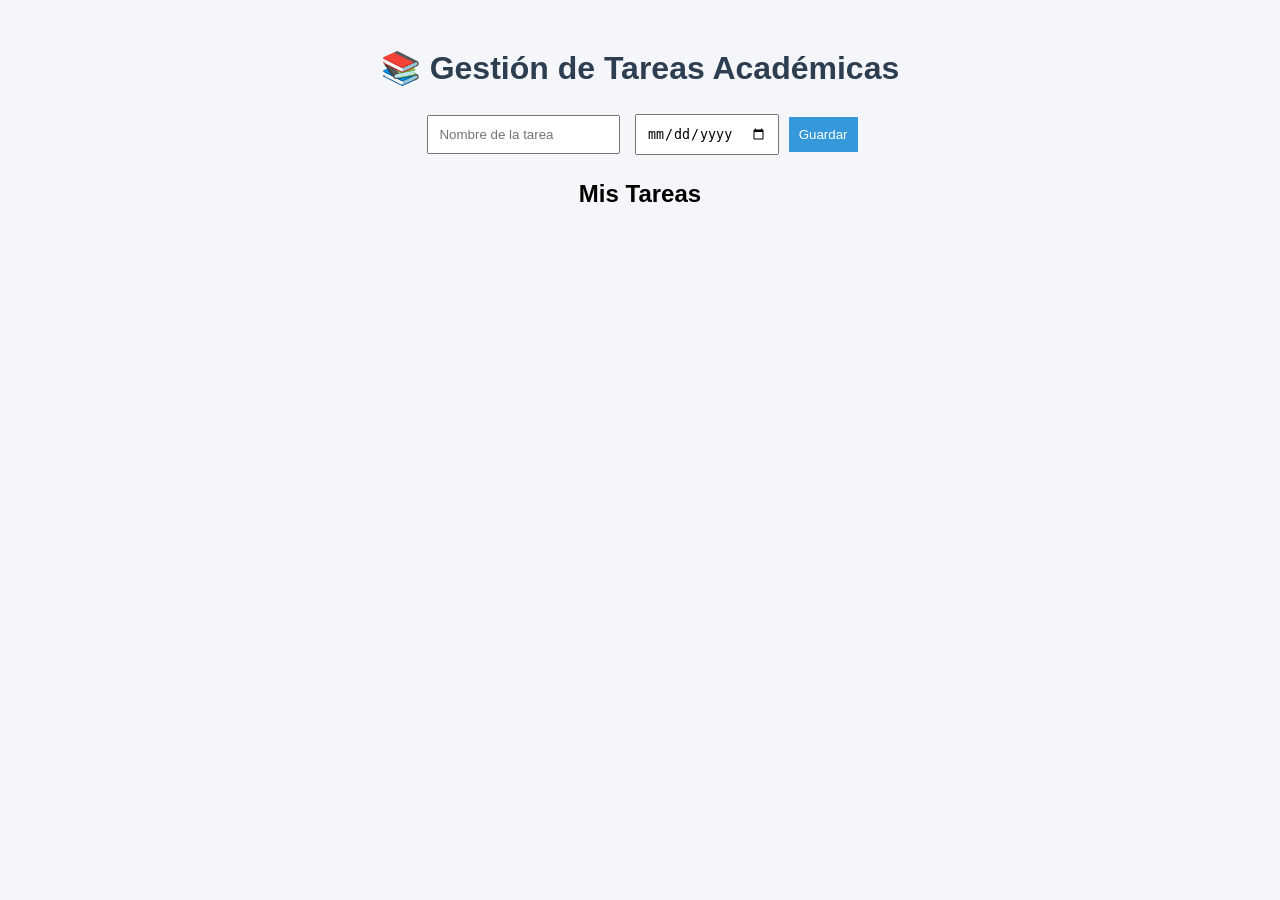
<file: index.html>
<!DOCTYPE html>
<html lang="es">
<head>
    <meta charset="UTF-8">
    <title>Gestor de Tareas Académicas</title>
    <link rel="stylesheet" href="style.css">
</head>
<body>

    <h1>📚 Gestión de Tareas Académicas</h1>

    <div class="formulario">
        <input type="text" id="titulo" placeholder="Nombre de la tarea">
        <input type="date" id="fecha">
        <button onclick="agregarTarea()">Guardar</button>
    </div>

    <h2>Mis Tareas</h2>
    <ul id="listaTareas"></ul>

    <script src="script.js"></script>
</body>
</html>
</file>
<file: style.css>
body{
    font-family: Arial, sans-serif;
    background: #f4f6f9;
    text-align: center;
    padding: 20px;
}

h1{
    color: #2c3e50;
}

.formulario{
    margin: 20px;
}

input{
    padding: 10px;
    margin: 5px;
}

button{
    padding: 10px;
    background: #3498db;
    color: white;
    border: none;
    cursor: pointer;
}

button:hover{
    background: #2980b9;
}

ul{
    list-style: none;
    padding: 0;
}

li{
    background: white;
    margin: 10px auto;
    padding: 10px;
    width: 60%;
    border-radius: 5px;
}
</file>
